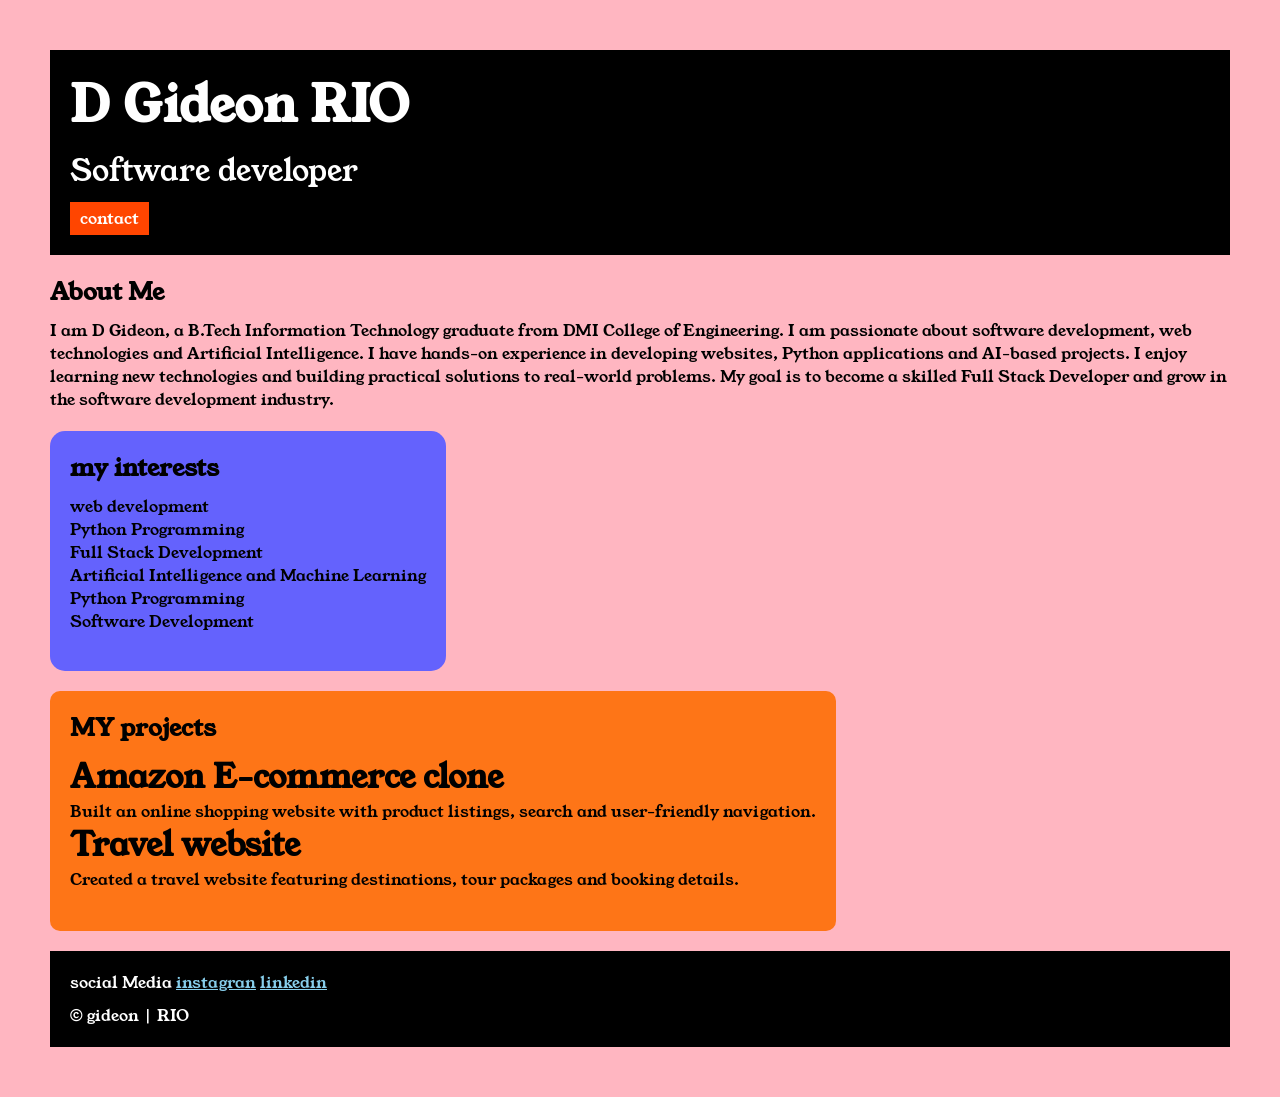
<file: index.html>
<!DOCTYPE html>

<head>
    <title>protfolio </title>
    <link rel="stylesheet" href="style.css">
    <link rel="preconnect" href="https://fonts.googleapis.com">
    <link rel="preconnect" href="https://fonts.gstatic.com" crossorigin>
    <link href="https://fonts.googleapis.com/css2?family=Young+Serif&display=swap" rel="stylesheet">

</head>

<body>
    <div class="container">
        <div class="section-one">
            <h1 class="section-one__name">D Gideon RIO </h1>
            <p class="section-one__role">Software developer</p>
            <a class="section-one__contact" href="contact.html">contact</a>
        
        </div>

        <div class="section-two">
            <h2 class="section-two__title">About Me</h2>
            <p class="section-two__desc">I am D Gideon, a B.Tech Information Technology graduate from DMI College of Engineering. I am passionate about software development, web technologies and Artificial Intelligence. I have hands-on experience in developing websites, Python applications and AI-based projects. I enjoy learning new technologies and building practical solutions to real-world problems. My goal is to become a skilled Full Stack Developer and grow in the software development industry.</p>
        </div>
        <div class="section-three">
            <h2 class="section-three__title">my interests</h2>
            <ul class="section-three__desc">
                <li>web development</li>
                <li>Python Programming</li>
                <li>Full Stack Development</li>
                <li>Artificial Intelligence and Machine Learning</li>
                <li>Python Programming</li>
                <li>Software Development</li>
            </ul>
        </div>

        <div class="section-four">
            <h2 class="section-four__title">MY projects</h2>
            <ul class="section-four__desc">
                <li>
                    <h1>Amazon E-commerce clone</h1>
                    <p>Built an online shopping website with product listings, search and user-friendly navigation. </p>
                </li>
                <li>
                    <h1>Travel website</h1>
                    <p>Created a travel website featuring destinations, tour packages and booking details.</p>
                </li>
            </ul>
        </div>
        <div class="section-five">
            <p class="section-five__title">social Media
                <a href="https://www.instagram.com/">instagran</a>
                <a href="https://www.linkedin.com/in/gideonrio22/">linkedin</a>
            </p>
            <p class="section-five__desc">&copy; gideon | RIO</p>
        </div>

    </div>
</body>
</file>
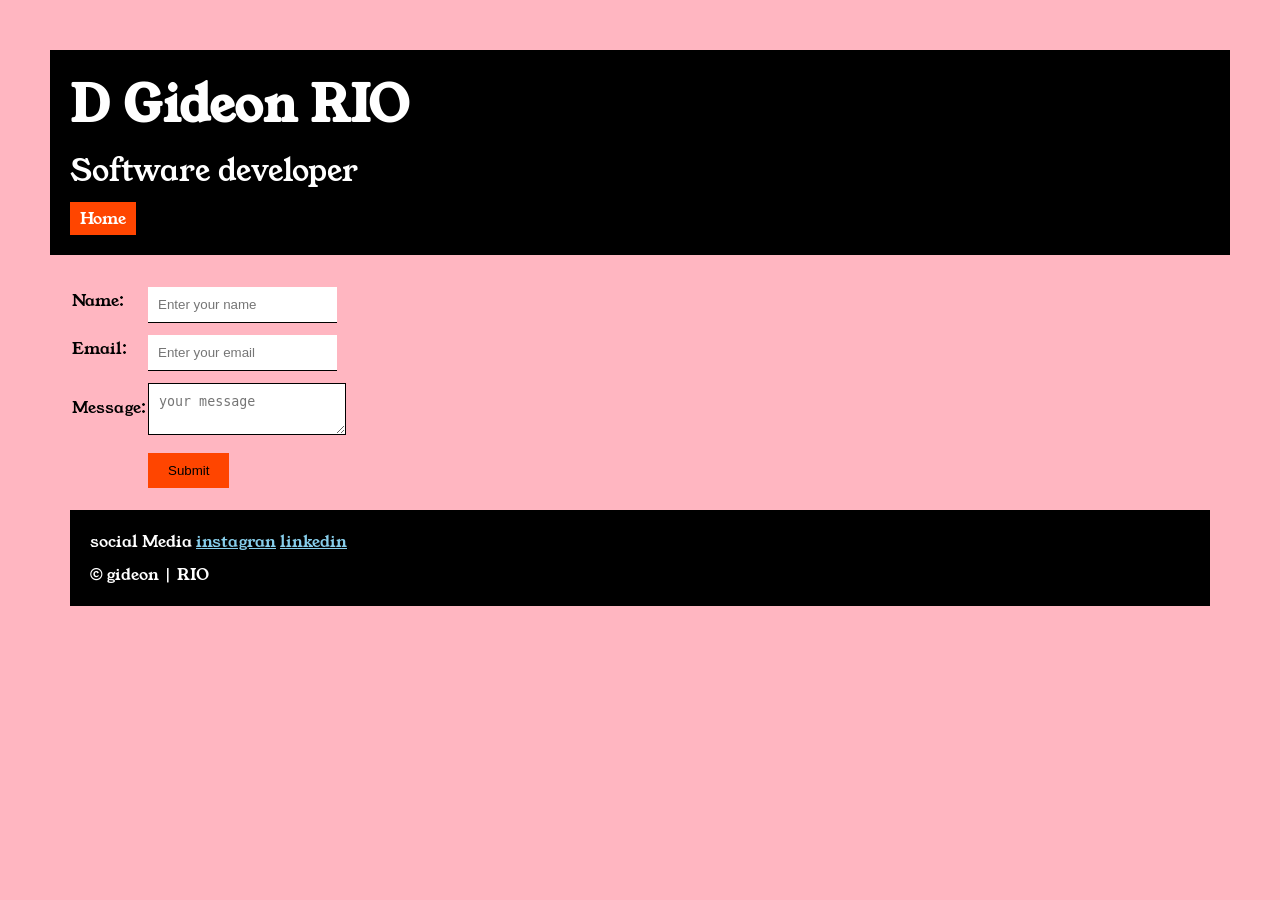
<file: contact.html>
<!DOCTYPE html>
<html lang="en">

<head>
    <meta charset="UTF-8">
    <meta name="viewport" content="width=device-width, initial-scale=1.0">
    <title>contact</title>
     <link rel="stylesheet" href="style.css">
    <link rel="preconnect" href="https://fonts.googleapis.com">
    <link rel="preconnect" href="https://fonts.gstatic.com" crossorigin>
    <link href="https://fonts.googleapis.com/css2?family=Young+Serif&display=swap" rel="stylesheet">

</head>

<body>


<div class="container">

  <div class="section-one">
            <h1 class="section-one__name">D Gideon RIO </h1>
            <p class="section-one__role">Software developer</p>
            <a class="section-one__contact" href="index.html">Home</a>
        </div>
        <div class="contact-form">
<from>
    <table>
        <tr>
            <td>Name:</td>
            <td><input type="text" placeholder="Enter your name" class="contact-form__input"></td>
        </tr>
        <tr>
            <td>Email:</td>
            <td><input type="gmail" placeholder="Enter your email" class="contact-form__input"></td>
        </tr>
        <tr>
            <td>Message:</td>
            <td><textarea placeholder="your message" class="contact-form__textarea"></textarea></td>
        </tr>
        <tr>
            <td></td>
            <td><input type="submit" class="contact-form__submit"></td>
        </tr>
    </table>
    <div class="section-five">
            <p class="section-five__title">social Media
                <a href="https://www.instagram.com/">instagran</a>
                <a href="https://www.linkedin.com/in/gideonrio22/">linkedin</a>
            </p>
            <p class="section-five__desc">&copy; gideon | RIO</p>
        </div>
</from>
</div>
</div>
</body>
</html>
</file>
<file: style.css>
*{
    padding: 0;
    margin: 0;

}
body {
    font-family: "Young Serif", serif;
    background-color: lightpink;
}
.container{
    padding: 50px;

}
.section-one{
    background-color: black;
    color: white;
    padding: 20px;
}


.section-one__contact{
    background-color: orangered;
    color: white;
    text-decoration: none;
    padding-left: 10px;
    padding-right: 10px;
    padding-top: 5px;
    padding-bottom: 5px;
    display: inline-block;
    margin-top: 10px;

}
.section-one__name{
    font-size: 50px;
}
.section-one__role{
    font-size: 30px;
    margin-top: 10px;
}
.section-two,.section-three,.section-four,.section-five{
    margin-top: 20px;
}
.section-two__desc,.section-three__desc,.section-four__desc,.section-five__desc{
    margin-top: 10px;
}
.section-five{
    background-color: black;
    color: white;
    padding: 20px;
}
.section-five__title a{
    color: skyblue;
}
.section-three li,.section-four li{
    list-style: none;
}
.section-three{
    background-color: #6462fd;
    color: black;
    padding: 20px;
    display: inline-block;
    height: 200px;
    border-radius: 15px;
    vertical-align: top;
}
.section-four{
    background-color: #fe7517;
    color: black;
    padding: 20px;
    display: inline-block;
    height: 200px;
    border-radius: 10px;
    vertical-align: top;
}
.contact-form{
    margin: 20px;
}
.contact-form__input,.contact-form__textarea,.contact-form__submit{
    margin-top: 10px;
}
.contact-form__input{
    padding: 10px;
    border: none;
    border-bottom: solid black 1px;
}
.contact-form__textarea{
    padding: 10px;
    border: none;
    border: solid black 1px;
}
.contact-form__submit{
   padding-top: 10px;
   padding-bottom: 10px;
   padding-left: 20px;
   padding-right: 20px;
   background-color: orangered;
   color: black;
   border: none;
}
</file>
